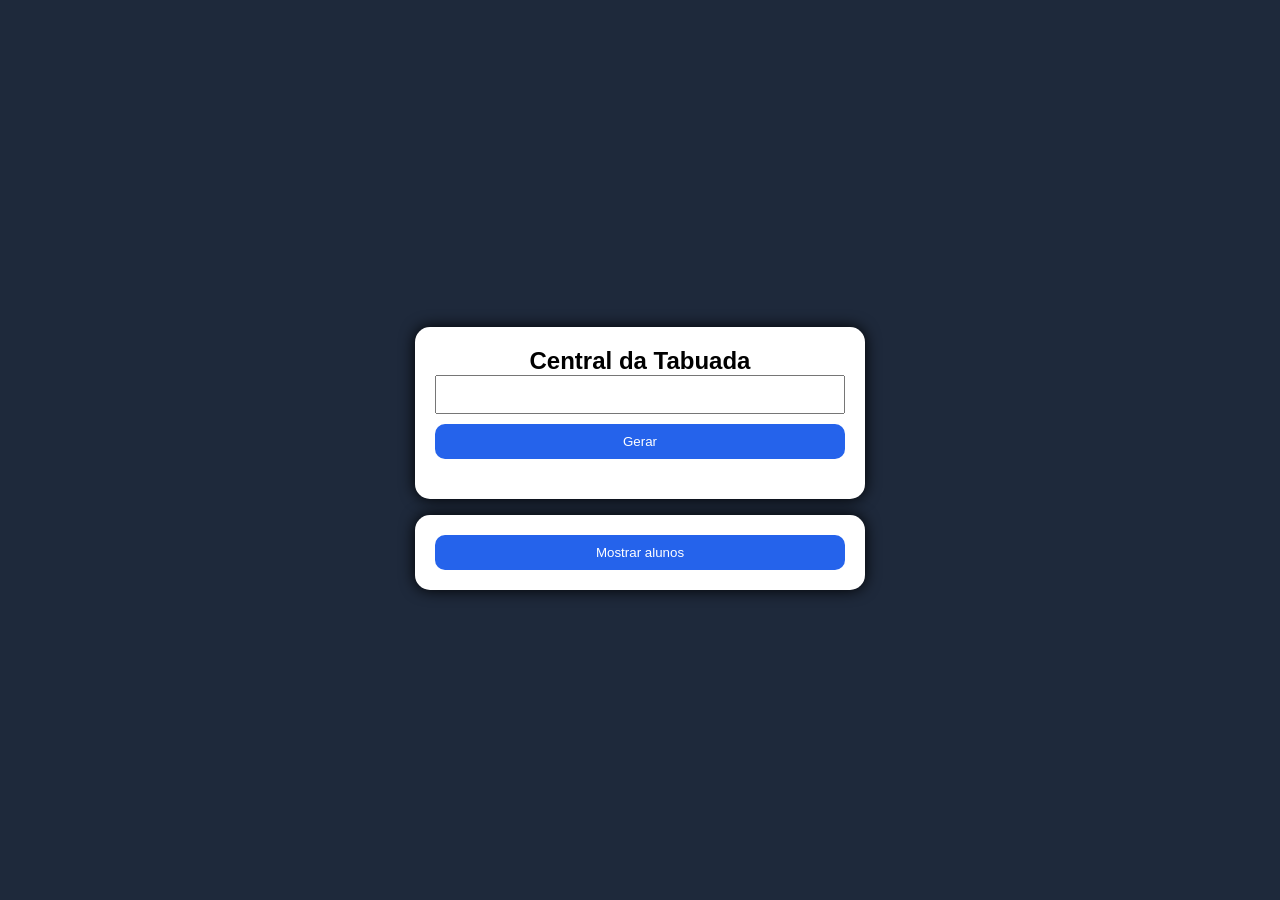
<file: index.html>
<!DOCTYPE html>
<html lang="pt-br  ">
<head>
    <meta charset="UTF-8">
    <meta name="viewport" content="width=device-width, initial-scale=1.0">
    <title>Document</title>
    <link rel="stylesheet" href="CSS/style.css">
</head>
<body>
    <main>
        <section class="container">
            <h1>Central da Tabuada</h1>
            <input type="number" id="numero">
            <button onclick="Gerar()">
                Gerar
            </button>
            <div id="resultado">

            </div>
        </section>

        <section class="container">
            <button onclick="Mostrar()">
                Mostrar alunos
            </button>
            <div id="alunos"></div>
        </section>

    </main>



<script src="JAVASCRIPT/script.js"></script>


</body>
</html>
</file>
<file: CSS/style.css>
*{
    margin: 0;
    padding: 0;
    box-sizing: border-box;

}

main{
    font-family: 'Franklin Gothic Medium', 'Arial Narrow', Arial, sans-serif;
    background-color: #1e293b;
    display: flex;
    justify-content: center;
    align-items: center;
    height: 100vh;
    flex-direction: column;
}

.container{
    width: 450px;
    background-color: white;
    padding: 20px;
    border-radius: 15px;
    box-shadow: 0 0 15px rgb(0, 0, 0);
    margin-top: 16px;
}

h1{
    text-align: center;
}

input{
    width: 100%;
    padding: 10px;
    margin-bottom: 10px;

}

button{
    width: 100%;
    padding: 10px;
    border: none;
    background-color: #2563eb;
    color: #fff;
    border-radius: 10px;
    cursor: pointer;

}

button:hover{
    background-color: #1d4ed8;

}

#resultado{
    margin-top: 20px;
}
</file>
